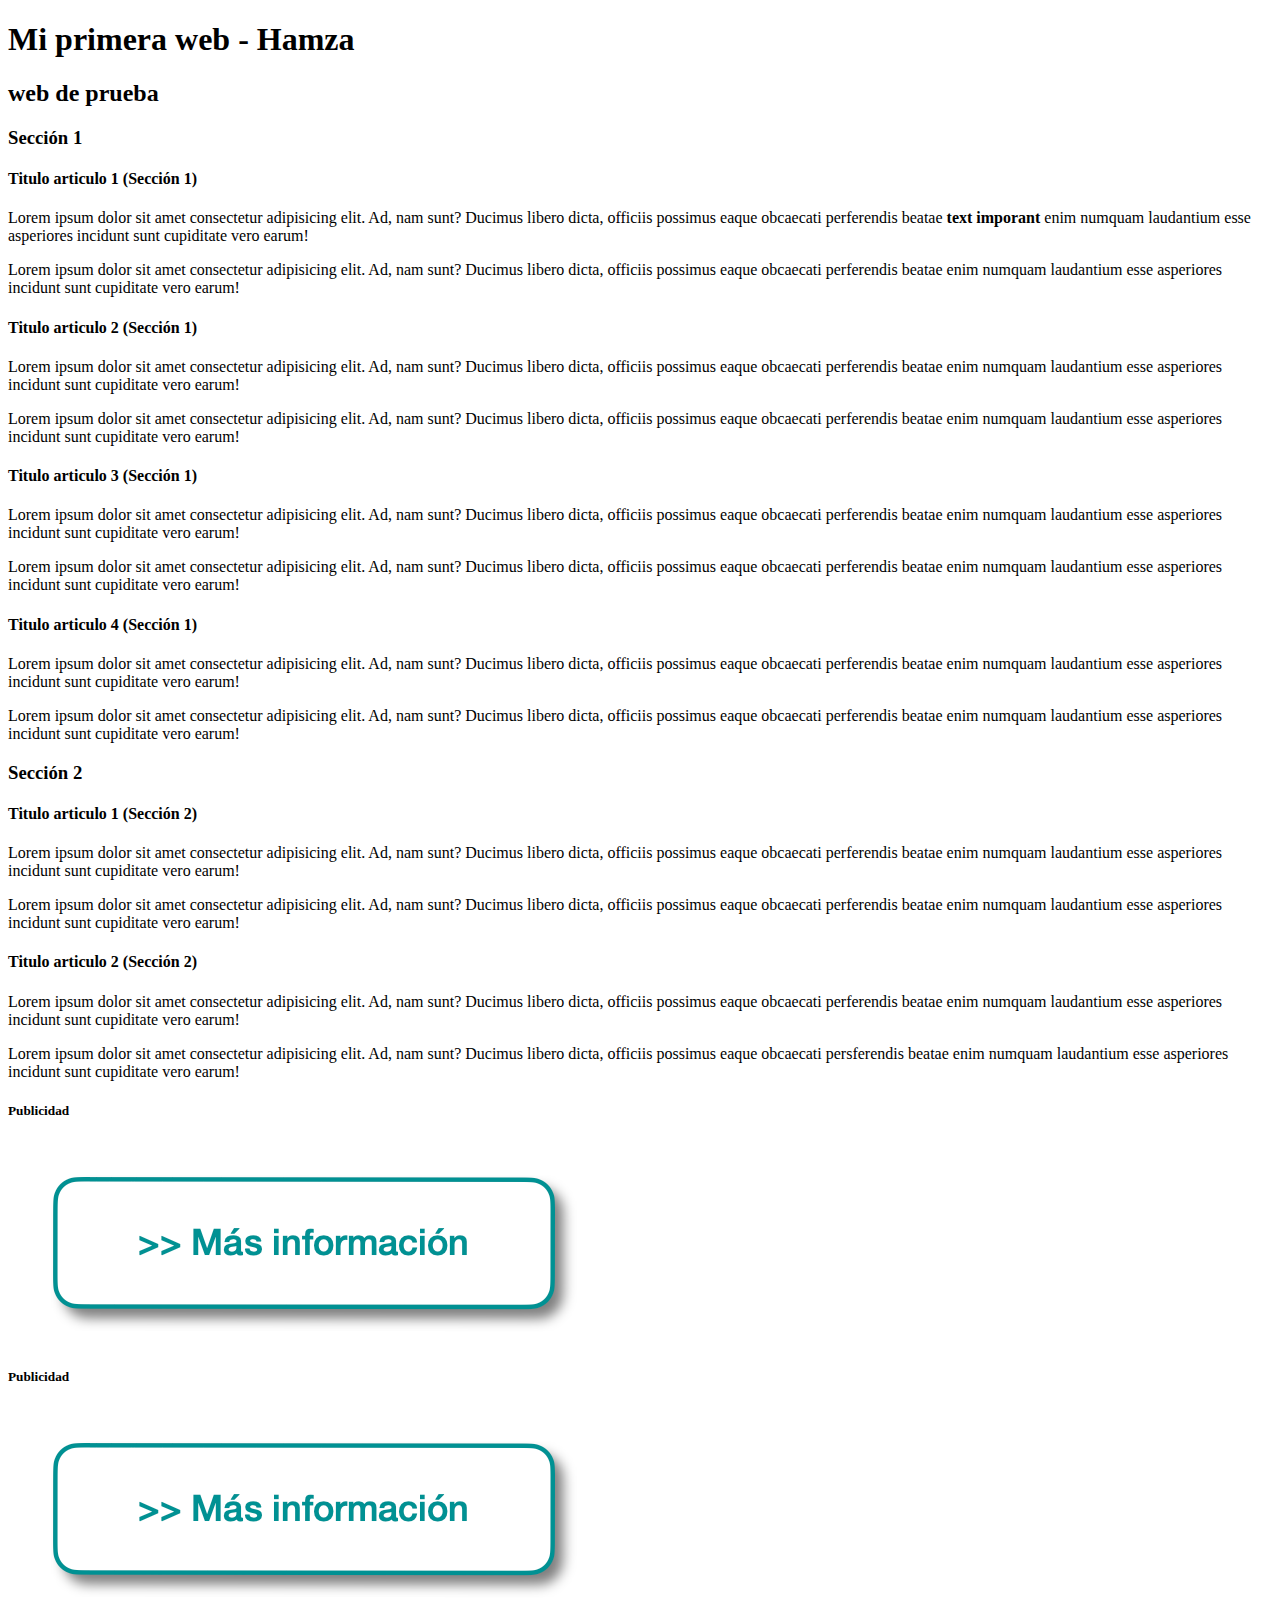
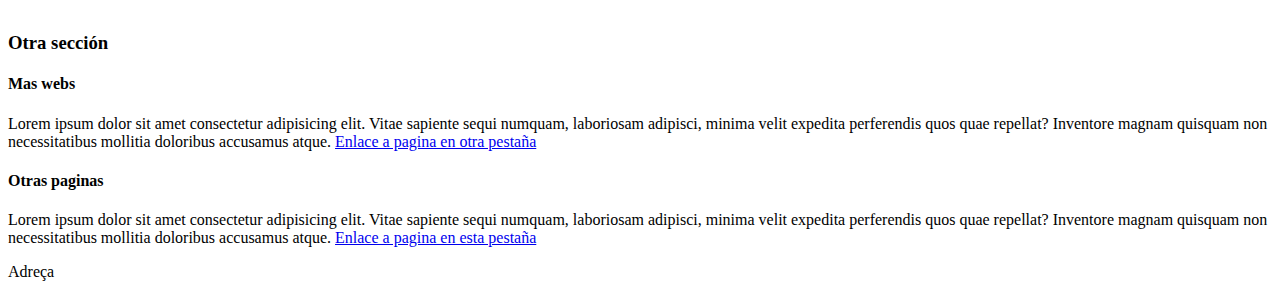
<file: ejercicios/HTML/index.html>
<!DOCTYPE html>
<!--Ejercicio1-->
<html lang="en">

<head>
    <title>Hola</title>
    <link rel="favicon" type="image/png" href="/ejercicios/HTML/favicon.png">
</head>

<body>
    <header>
        <h1>Mi primera web - Hamza</h1>
        <h2>web de prueba</h2>
    </header>
    <nav>

    </nav>
    <main>
        <section>
            <h3>Sección 1</h1>
                <article>
                    <h4>Titulo articulo 1 (Sección 1)</h4>
                    <p> Lorem ipsum dolor sit amet consectetur adipisicing elit. Ad, nam sunt? Ducimus libero dicta,
                        officiis possimus eaque obcaecati perferendis beatae <strong>text imporant</strong> enim numquam
                        laudantium esse asperiores
                        incidunt sunt cupiditate vero earum!</p>
                    <p>Lorem ipsum dolor sit amet consectetur adipisicing elit. Ad, nam sunt? Ducimus libero dicta,
                        officiis possimus eaque obcaecati perferendis beatae enim numquam laudantium esse asperiores
                        incidunt sunt cupiditate vero earum!</p>
                </article>
                <article>
                    <h4>Titulo articulo 2 (Sección 1)</h4>
                    <p>Lorem ipsum dolor sit amet consectetur adipisicing elit. Ad, nam sunt? Ducimus libero dicta,
                        officiis possimus eaque obcaecati perferendis beatae enim numquam laudantium esse asperiores
                        incidunt sunt cupiditate vero earum!</p>
                    <p>Lorem ipsum dolor sit amet consectetur adipisicing elit. Ad, nam sunt? Ducimus libero dicta,
                        officiis possimus eaque obcaecati perferendis beatae enim numquam laudantium esse asperiores
                        incidunt sunt cupiditate vero earum!</p>
                </article>
                <article>
                    <h4>Titulo articulo 3 (Sección 1)</h4>
                    <p>Lorem ipsum dolor sit amet consectetur adipisicing elit. Ad, nam sunt? Ducimus libero dicta,
                        officiis possimus eaque obcaecati perferendis beatae enim numquam laudantium esse asperiores
                        incidunt sunt cupiditate vero earum!</p>
                    <p>Lorem ipsum dolor sit amet consectetur adipisicing elit. Ad, nam sunt? Ducimus libero dicta,
                        officiis possimus eaque obcaecati perferendis beatae enim numquam laudantium esse asperiores
                        incidunt sunt cupiditate vero earum!</p>
                </article>
                <article>
                    <h4>Titulo articulo 4 (Sección 1)</h4>
                    <p>Lorem ipsum dolor sit amet consectetur adipisicing elit. Ad, nam sunt? Ducimus libero dicta,
                        officiis possimus eaque obcaecati perferendis beatae enim numquam laudantium esse asperiores
                        incidunt sunt cupiditate vero earum!</p>
                    <p>Lorem ipsum dolor sit amet consectetur adipisicing elit. Ad, nam sunt? Ducimus libero dicta,
                        officiis possimus eaque obcaecati perferendis beatae enim numquam laudantium esse asperiores
                        incidunt sunt cupiditate vero earum!</p>
                </article>
        </section>
        <section>
            <h3>Sección 2</h3>
            <article>
                <h4>Titulo articulo 1 (Sección 2)</h4>
                <p>Lorem ipsum dolor sit amet consectetur adipisicing elit. Ad, nam sunt? Ducimus libero dicta,
                    officiis possimus eaque obcaecati perferendis beatae enim numquam laudantium esse asperiores
                    incidunt sunt cupiditate vero earum!</p>
                <p>Lorem ipsum dolor sit amet consectetur adipisicing elit. Ad, nam sunt? Ducimus libero dicta,
                    officiis possimus eaque obcaecati perferendis beatae enim numquam laudantium esse asperiores
                    incidunt sunt cupiditate vero earum!</p>
            </article>
            <article>
                <h4>Titulo articulo 2 (Sección 2)</h4>
                <p>Lorem ipsum dolor sit amet consectetur adipisicing elit. Ad, nam sunt? Ducimus libero dicta,
                    officiis possimus eaque obcaecati perferendis beatae enim numquam laudantium esse asperiores
                    incidunt sunt cupiditate vero earum!</p>
                <p>Lorem ipsum dolor sit amet consectetur adipisicing elit. Ad, nam sunt? Ducimus libero dicta,
                    officiis possimus eaque obcaecati persferendis beatae enim numquam laudantium esse asperiores
                    incidunt sunt cupiditate vero earum!</p>
            </article>
        </section>
    </main>
    <aside>
        <article>
            <h5>Publicidad</h5>
            <img src="Botón-más-información.png">
        </article>
        <article>
            <h5>Publicidad</h5>
            <img src="Botón-más-información.png">
        </article>
    </aside>
    <section>
        <h3>Otra sección</h3>
        <article>
            <h4>Mas webs</h4>
            <p>Lorem ipsum dolor sit amet consectetur adipisicing elit. Vitae sapiente sequi numquam, laboriosam
                adipisci, minima velit expedita perferendis quos quae repellat? Inventore magnam quisquam non
                necessitatibus mollitia doloribus accusamus atque.
                <a href="pagina_exterior.html" target="_blank">Enlace a pagina en otra pestaña</a>
            </p>
        </article>
        <article>
            <h4>Otras paginas</h4>
            <p>Lorem ipsum dolor sit amet consectetur adipisicing elit. Vitae sapiente sequi numquam, laboriosam
                adipisci, minima velit expedita perferendis quos quae repellat? Inventore magnam quisquam non
                necessitatibus mollitia doloribus accusamus atque.
                <a href="pagina_exterior.html">Enlace a pagina en esta pestaña</a>
            </p>
        </article>
    </section>
    <footer>
        Adreça
    </footer>
</body>

</html>
</file>
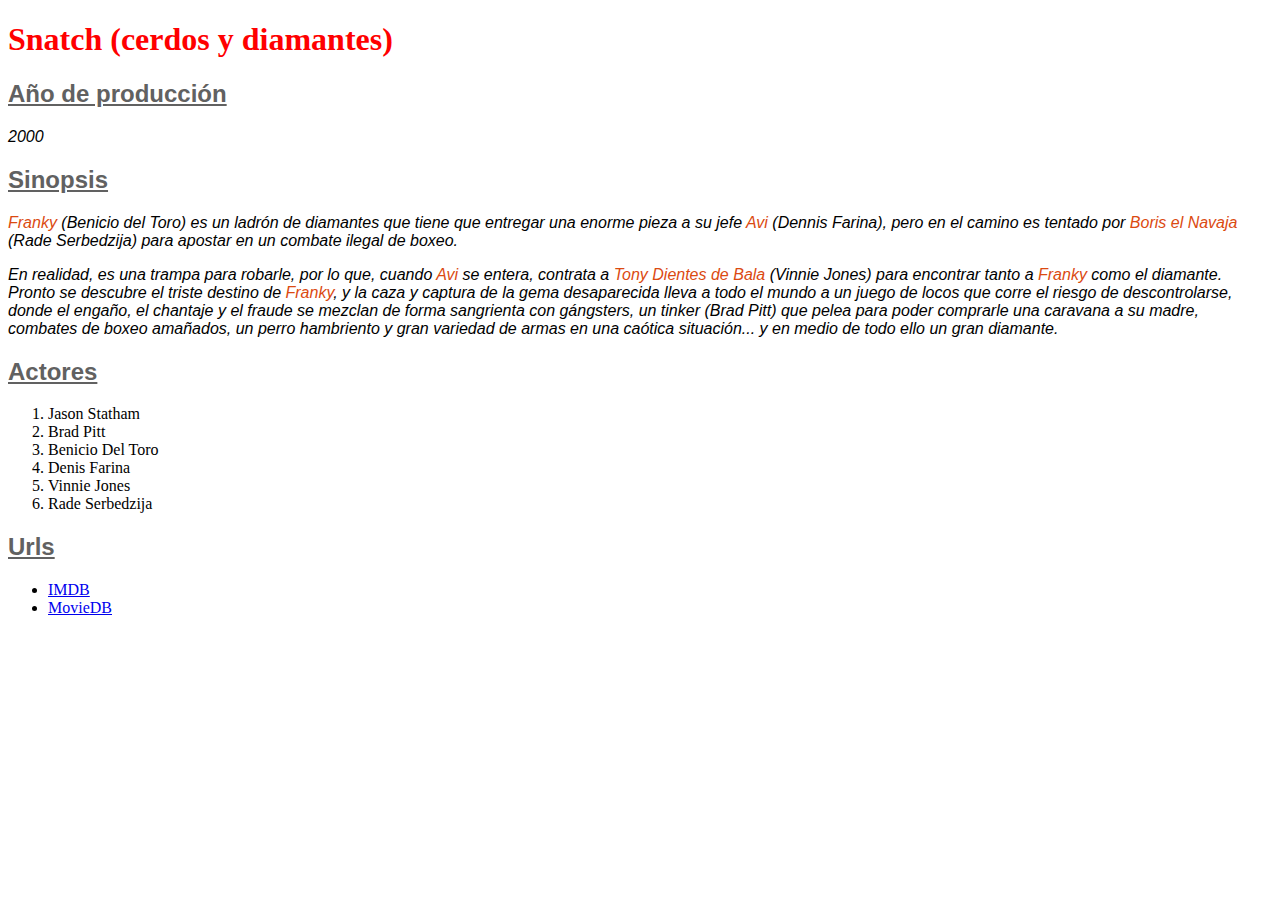
<file: ejercicios/CSS/snatch.html>
<!DOCTYPE html>
<html lang="en">

<head>
    <meta charset="UTF-8">
    <title>Snatch (cerdos y diamantes)</title>
    <link rel="stylesheet" href="Ej1.css">
</head>

<body>
    <h1>Snatch (cerdos y diamantes)</h1>
    <h2>Año de producción</h2>
    <p>2000</p>
    <h2>Sinopsis</h2>
    <p><span>Franky </span>(Benicio del Toro) es un ladrón de diamantes que tiene que entregar una enorme pieza a su
        jefe
        <span>Avi</span> (Dennis
        Farina), pero en el camino es tentado por <span>Boris el Navaja</span> (Rade Serbedzija) para apostar en un
        combate
        ilegal de
        boxeo.
    </p>
    <p>En realidad, es una trampa para robarle, por lo que, cuando <span>Avi</span> se entera, contrata a <span>Tony
            Dientes
            de Bala</span>
        (Vinnie
        Jones) para encontrar tanto a <span>Franky</span> como el diamante. Pronto se descubre el triste destino de
        <span>Franky</span>, y la caza
        y
        captura de la gema desaparecida lleva a todo el mundo a un juego de locos que corre el riesgo de descontrolarse,
        donde
        el engaño, el chantaje y el fraude se mezclan de forma sangrienta con gángsters, un tinker (Brad Pitt) que pelea
        para
        poder comprarle una caravana a su madre, combates de boxeo amañados, un perro hambriento y gran variedad de
        armas en una
        caótica situación... y en medio de todo ello un gran diamante.
    </p>
    <h2>Actores</h2>
    <ol>
        <li>Jason Statham</li>
        <li>Brad Pitt</li>
        <li>Benicio Del Toro</li>
        <li>Denis Farina</li>
        <li>Vinnie Jones</li>
        <li>Rade Serbedzija</li>
    </ol>
    <h2>Urls</h2>
    <ul>
        <li><a href="https://www.imdb.com/title/tt0208092/">IMDB</a></li>
        <li><a href="https://www.themoviedb.org/movie/107-snatch">MovieDB</a></li>
    </ul>
</body>

</html>
</file>
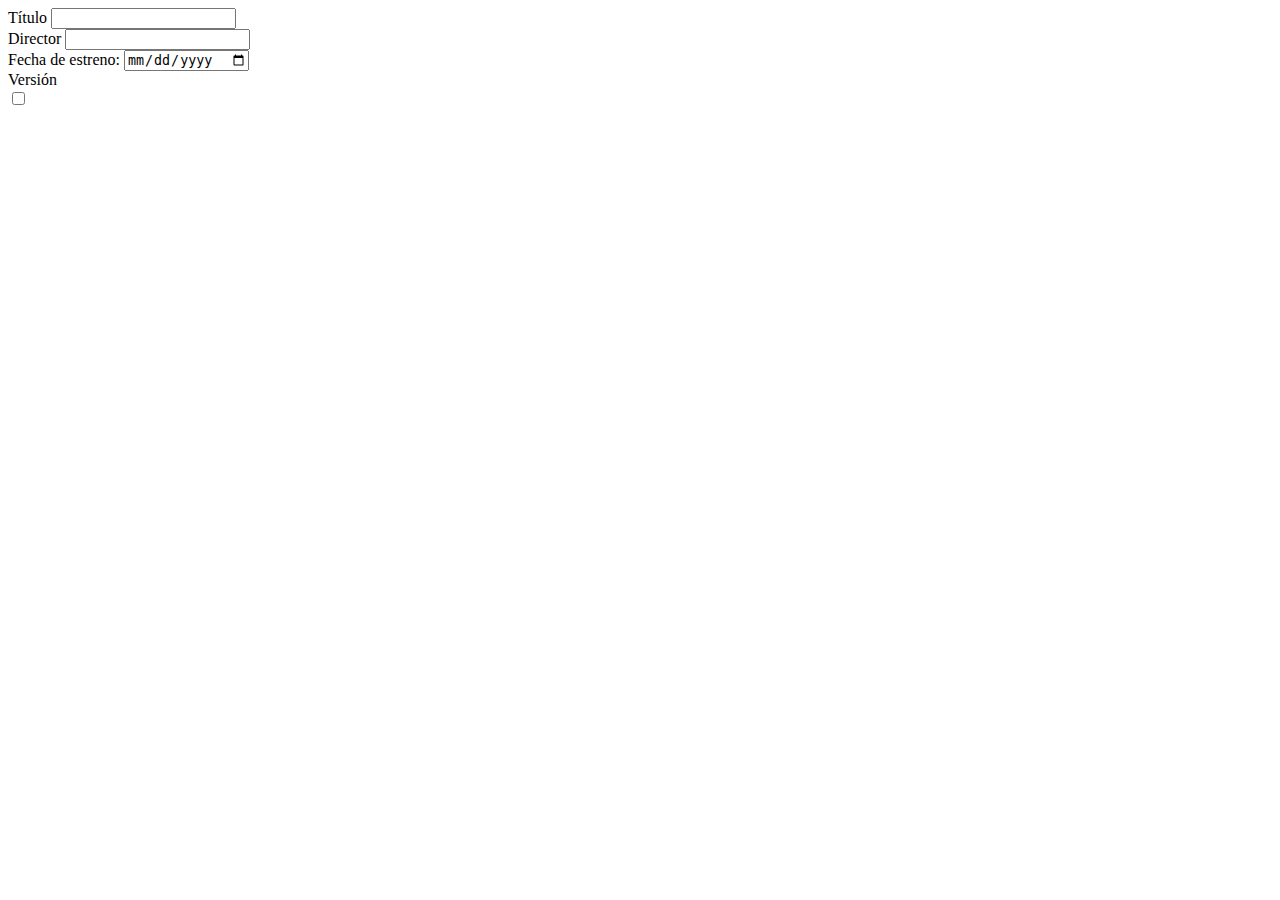
<file: ejercicios/HTML/formulario.html>
<!DOCTYPE html>
<html lang="en">

<head>
</head>
<form>
    <label for="titulo">Título</label>
    <input type="text" id="titulo" name="titulo" ><br>
    <label for="Director">Director</label>
    <input type="text" id="Director" name="director" ><br>
    <label for="fecha">Fecha de estreno:</label>
    <input type="date" id="fecha" name="fecha" value="dd/ mm / aaaa"><br>
    <label for="version">Versión</label><br>
    <input type="checkbox" id="vers" name="titulo" value="titulo"><br>
</form>

<body>

</body>
</html>
</file>
<file: ejercicios/CSS/Ej1.css>
h1{ 
    color: red;
}
h2{
    font-weight: bold;
    font-family: Verdana, Geneva, Tahoma, sans-serif;
    text-decoration: underline;
    color: rgb(97, 97, 97);
}
p{
    font-style: italic;
    font-family: Verdana, Geneva, Tahoma, sans-serif;
}
span{
    color: rgb(219, 74, 17);
}

ol.li{
    
}
</file>
